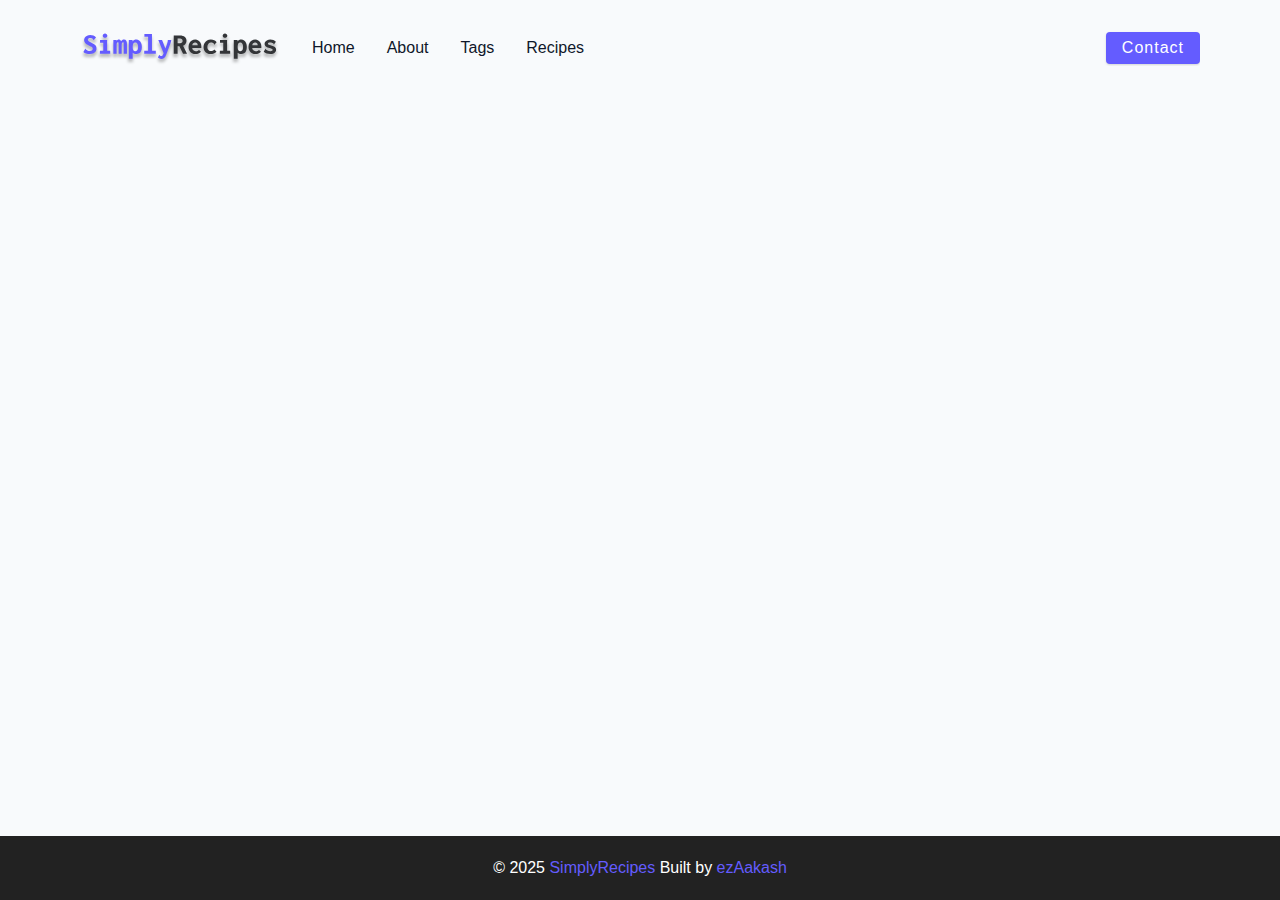
<file: starter/index.html>
<!DOCTYPE html>
<html lang="en">

<head>
  <meta charset="UTF-8" />
  <meta http-equiv="X-UA-Compatible" content="IE=edge" />
  <meta name="viewport" content="width=device-width, initial-scale=1.0" />
  <title>Simply Recipes || Starter</title>
  <!-- favicon -->
  <link rel="shortcut icon" href="./assets/favicon.ico" type="image/x-icon" />
  <!-- normalize -->
  <link rel="stylesheet" href="./css/normalize.css" />
  <!-- font-awesome -->
  <link rel="stylesheet" href="https://cdnjs.cloudflare.com/ajax/libs/font-awesome/5.14.0/css/all.min.css" />
  <!-- main css -->
  <link rel="stylesheet" href="./css/main.css" />
</head>

<body>
  <!-- nav -->
  <nav class="navbar">
    <!-- header -->
    <div class="nav-center">
      <div class="nav-header">
        <a href="index.html" class="nav-logo">
          <img src="./assets/logo.svg" alt="simple recipes">
        </a>
        <button type="button" class="btn nav-btn">
          <i class="fas fa-align-justify"></i>
        </button>
      </div>
      <!-- links -->
      <div class="nav-links">
        <a href="#" class="nav-link">home</a>
        <a href="./about.html" class="nav-link">about</a>
        <a href="./tags.html" class="nav-link">tags</a>
        <a href="./recipes.html" class="nav-link">recipes</a>
        <div class="nav-link contact-link">
          <a href="contact.html" class="btn">Contact</a>
        </div>
      </div>
    </div>
  </nav>
  <!-- end of nav -->
  <!-- main -->
   <main class="page">

   </main>
  <!-- end of main -->

  <!-- footer -->
  <footer class="foot">
    <p>&copy; <span id="date">2025</span>
      <span class="footer-logo">SimplyRecipes</span>
      Built by
      <a href="https://kaido.to" class="coder">ezAakash</span>
    </p>
  </footer>
  <!-- end of footer -->
  <script src="./js/app.js"></script>

</body>

</html>
</file>
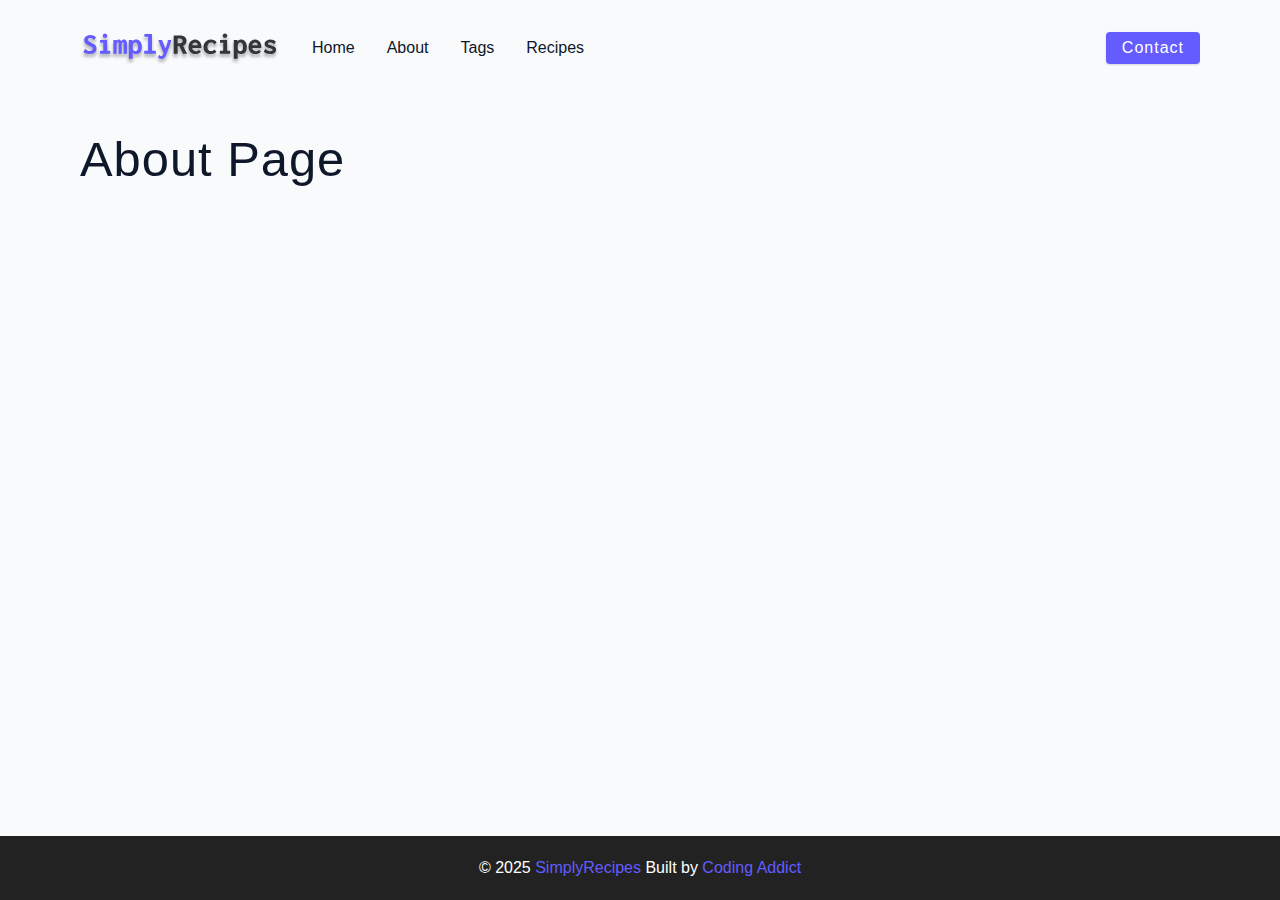
<file: starter/about.html>
<!DOCTYPE html>
<html lang="en">

<head>
  <meta charset="UTF-8" />
  <meta http-equiv="X-UA-Compatible" content="IE=edge" />
  <meta name="viewport" content="width=device-width, initial-scale=1.0" />
  <title>about</title>
  <!-- favicon -->
  <link rel="shortcut icon" href="./assets/favicon.ico" type="image/x-icon" />
  <!-- normalize -->
  <link rel="stylesheet" href="./css/normalize.css" />
  <!-- font-awesome -->
  <link rel="stylesheet" href="https://cdnjs.cloudflare.com/ajax/libs/font-awesome/5.14.0/css/all.min.css" />
  <!-- main css -->
  <link rel="stylesheet" href="./css/main.css" />
</head>

<body>
  <!-- nav -->
  <nav class="navbar">
    <!-- header -->
    <div class="nav-center">
      <div class="nav-header">
        <a href="index.html" class="nav-logo">
          <img src="./assets/logo.svg" alt="simple recipes">
        </a>
        <button type="button" class="btn nav-btn">
          <i class="fas fa-align-justify"></i>
        </button>
      </div>
      <!-- links -->
      <div class="nav-links">
        <a href="#" class="nav-link">home</a>
        <a href="./about.html" class="nav-link">about</a>
        <a href="./tags.html" class="nav-link">tags</a>
        <a href="./recipes.html" class="nav-link">recipes</a>
        <div class="nav-link contact-link">
          <a href="contact.html" class="btn">Contact</a>
        </div>
      </div>
    </div>
  </nav>
  <!-- end of nav -->
  <!-- main -->
  <main class="page">
    <h1>
      About page
    </h1>
  </main>


  <!-- end of main -->

  <!-- footer -->
  <footer class="foot">
    <p>&copy; <span id="date">2025</span>
      <span class="footer-logo">SimplyRecipes</span>
      Built by
      <a href="https://kaido.to" class="coder">Coding Addict</span>
    </p>
  </footer>
  <!-- end of footer -->
  <script src="./js/app.js"></script>

</body>

</html>
</file>
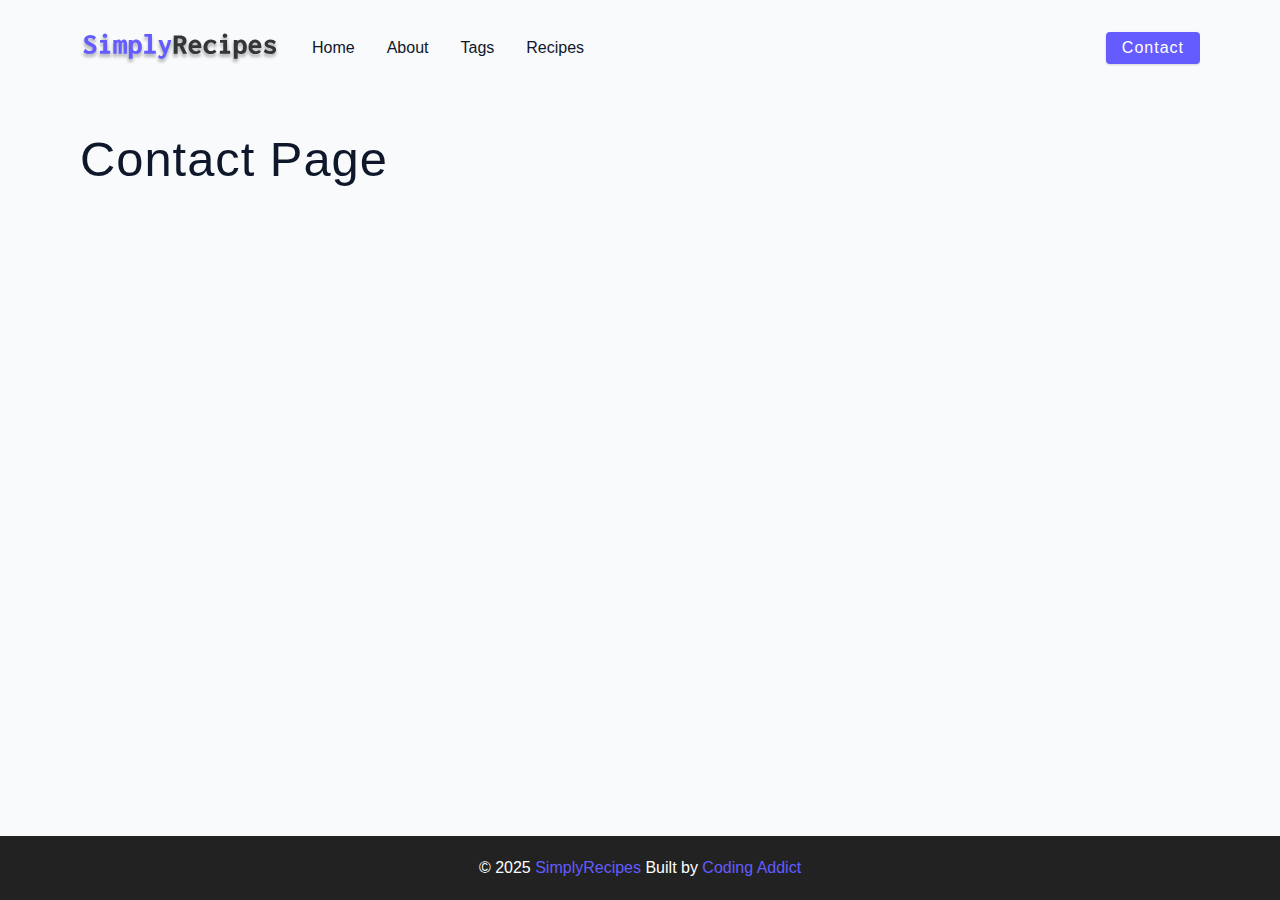
<file: starter/contact.html>
<!DOCTYPE html>
<html lang="en">

<head>
  <meta charset="UTF-8" />
  <meta http-equiv="X-UA-Compatible" content="IE=edge" />
  <meta name="viewport" content="width=device-width, initial-scale=1.0" />
  <title>contact</title>
  <!-- favicon -->
  <link rel="shortcut icon" href="./assets/favicon.ico" type="image/x-icon" />
  <!-- normalize -->
  <link rel="stylesheet" href="./css/normalize.css" />
  <!-- font-awesome -->
  <link rel="stylesheet" href="https://cdnjs.cloudflare.com/ajax/libs/font-awesome/5.14.0/css/all.min.css" />
  <!-- main css -->
  <link rel="stylesheet" href="./css/main.css" />
</head>

<body>
  <!-- nav -->
  <nav class="navbar">
    <!-- header -->
    <div class="nav-center">
      <div class="nav-header">
        <a href="index.html" class="nav-logo">
          <img src="./assets/logo.svg" alt="simple recipes">
        </a>
        <button type="button" class="btn nav-btn">
          <i class="fas fa-align-justify"></i>
        </button>
      </div>
      <!-- links -->
      <div class="nav-links">
        <a href="" class="nav-link">home</a>
        <a href="" class="nav-link">about</a>
        <a href="" class="nav-link">tags</a>
        <a href="" class="nav-link">recipes</a>
        <div class="nav-link contact-link">
          <a href="contact.html" class="btn">Contact</a>
        </div>
      </div>
    </div>
  </nav>
  <!-- end of nav -->
  <!-- main -->
  <main class="page">
    <h1>
      contact page
    </h1>
  </main>
  <!-- end of main -->

  <!-- footer -->
  <footer class="foot">
    <p>&copy; <span id="date">2025</span>
      <span class="footer-logo">SimplyRecipes</span>
      Built by
      <a href="https://kaido.to" class="coder">Coding Addict</span>
    </p>
  </footer>
  <!-- end of footer -->
  <script src="./js/app.js"></script>

</body>

</html>
</file>
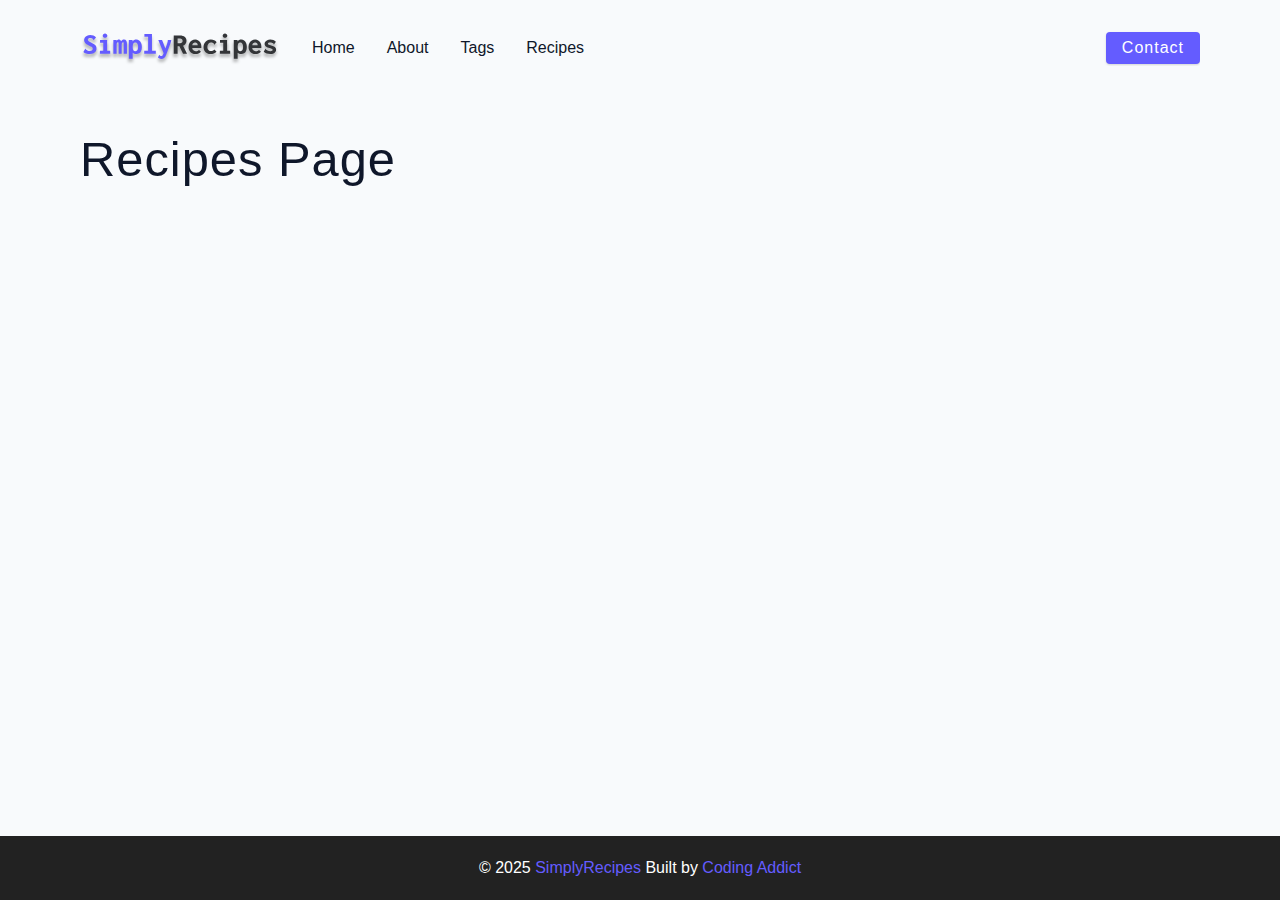
<file: starter/recipes.html>
<!DOCTYPE html>
<html lang="en">

<head>
  <meta charset="UTF-8" />
  <meta http-equiv="X-UA-Compatible" content="IE=edge" />
  <meta name="viewport" content="width=device-width, initial-scale=1.0" />
  <title>recipes</title>
  <!-- favicon -->
  <link rel="shortcut icon" href="./assets/favicon.ico" type="image/x-icon" />
  <!-- normalize -->
  <link rel="stylesheet" href="./css/normalize.css" />
  <!-- font-awesome -->
  <link rel="stylesheet" href="https://cdnjs.cloudflare.com/ajax/libs/font-awesome/5.14.0/css/all.min.css" />
  <!-- main css -->
  <link rel="stylesheet" href="./css/main.css" />
</head>

<body>
  <!-- nav -->
  <nav class="navbar">
    <!-- header -->
    <div class="nav-center">
      <div class="nav-header">
        <a href="index.html" class="nav-logo">
          <img src="./assets/logo.svg" alt="simple recipes">
        </a>
        <button type="button" class="btn nav-btn">
          <i class="fas fa-align-justify"></i>
        </button>
      </div>
      <!-- links -->
      <div class="nav-links">
        <a href="#" class="nav-link">home</a>
        <a href="./about.html" class="nav-link">about</a>
        <a href="./tags.html" class="nav-link">tags</a>
        <a href="./recipes.html" class="nav-link">recipes</a>
        <div class="nav-link contact-link">
          <a href="contact.html" class="btn">Contact</a>
        </div>
      </div>
    </div>
  </nav>
  <!-- end of nav -->
  <!-- main -->
  <main class="page">
    <h1>
      recipes page
    </h1>
  </main>
  <!-- end of main -->

  <!-- footer -->
  <footer class="foot">
    <p>&copy; <span id="date">2025</span>
      <span class="footer-logo">SimplyRecipes</span>
      Built by
      <a href="https://kaido.to" class="coder">Coding Addict</span>
    </p>
  </footer>
  <!-- end of footer -->
  <script src="./js/app.js"></script>

</body>

</html>
</file>
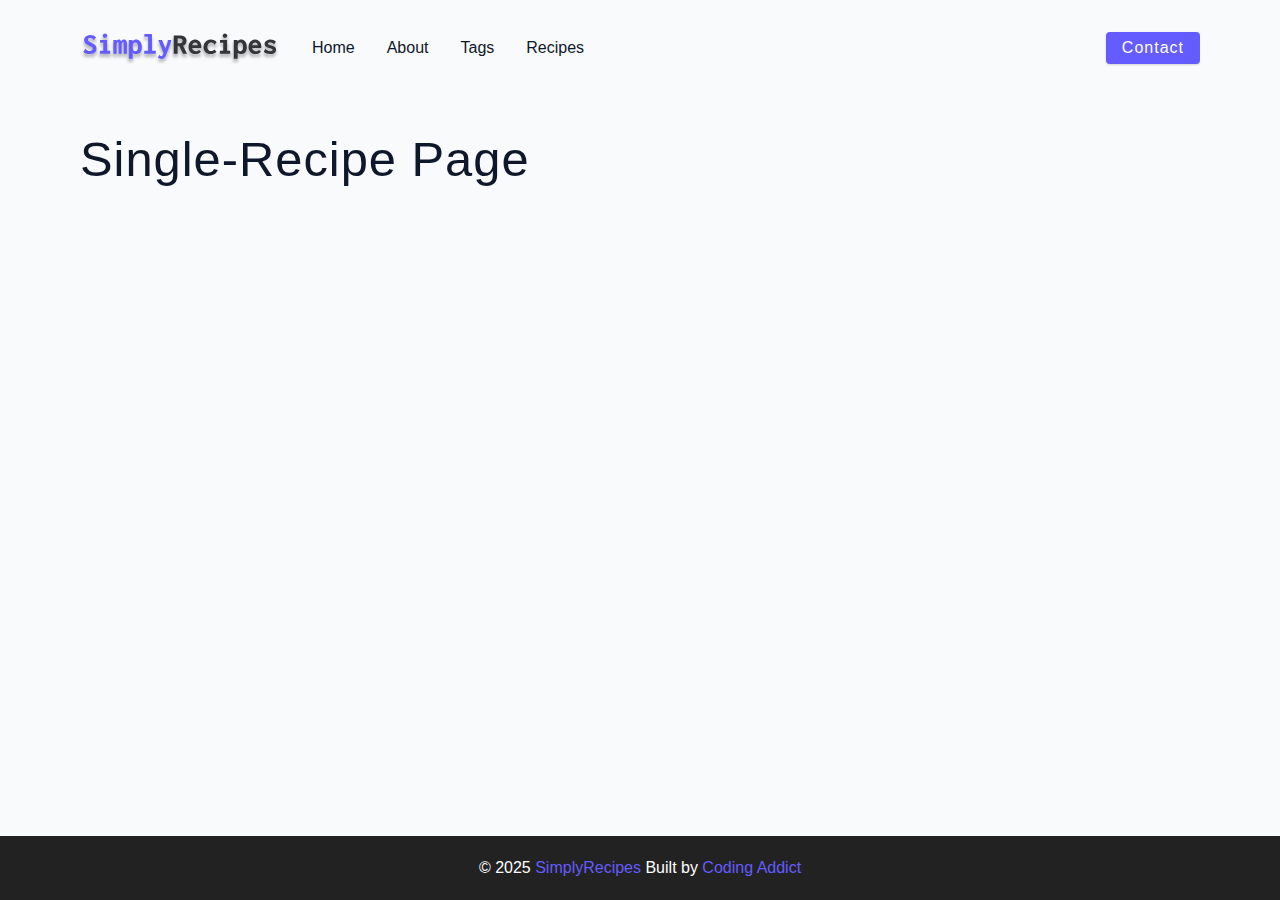
<file: starter/single-recipe.html>
<!DOCTYPE html>
<html lang="en">

<head>
  <meta charset="UTF-8" />
  <meta http-equiv="X-UA-Compatible" content="IE=edge" />
  <meta name="viewport" content="width=device-width, initial-scale=1.0" />
  <title>Simply Recipes || Starter</title>
  <!-- favicon -->
  <link rel="shortcut icon" href="./assets/favicon.ico" type="image/x-icon" />
  <!-- normalize -->
  <link rel="stylesheet" href="./css/normalize.css" />
  <!-- font-awesome -->
  <link rel="stylesheet" href="https://cdnjs.cloudflare.com/ajax/libs/font-awesome/5.14.0/css/all.min.css" />
  <!-- main css -->
  <link rel="stylesheet" href="./css/main.css" />
</head>

<body>
  <!-- nav -->
  <nav class="navbar">
    <!-- header -->
    <div class="nav-center">
      <div class="nav-header">
        <a href="index.html" class="nav-logo">
          <img src="./assets/logo.svg" alt="simple recipes">
        </a>
        <button type="button" class="btn nav-btn">
          <i class="fas fa-align-justify"></i>
        </button>
      </div>
      <!-- links -->
      <div class="nav-links">
        <a href="#" class="nav-link">home</a>
        <a href="./about.html" class="nav-link">about</a>
        <a href="./tags.html" class="nav-link">tags</a>
        <a href="./recipes.html" class="nav-link">recipes</a>
        <div class="nav-link contact-link">
          <a href="contact.html" class="btn">Contact</a>
        </div>
      </div>
    </div>
    </nav>
    <!-- end of nav -->
     <!-- main -->
      <main class="page">
    <h1>
    single-recipe page
   </h1>
   </main>
      <!-- end of main -->
    
    <!-- footer -->
     <footer class="foot">
      <p>&copy; <span id="date">2025</span>
        <span class="footer-logo">SimplyRecipes</span>
        Built by
        <a href="https://kaido.to" class="coder">Coding Addict</span>
      </p>
     </footer>
     <!-- end of footer -->
  <script src="./js/app.js"></script>

</body>

</html>
</file>
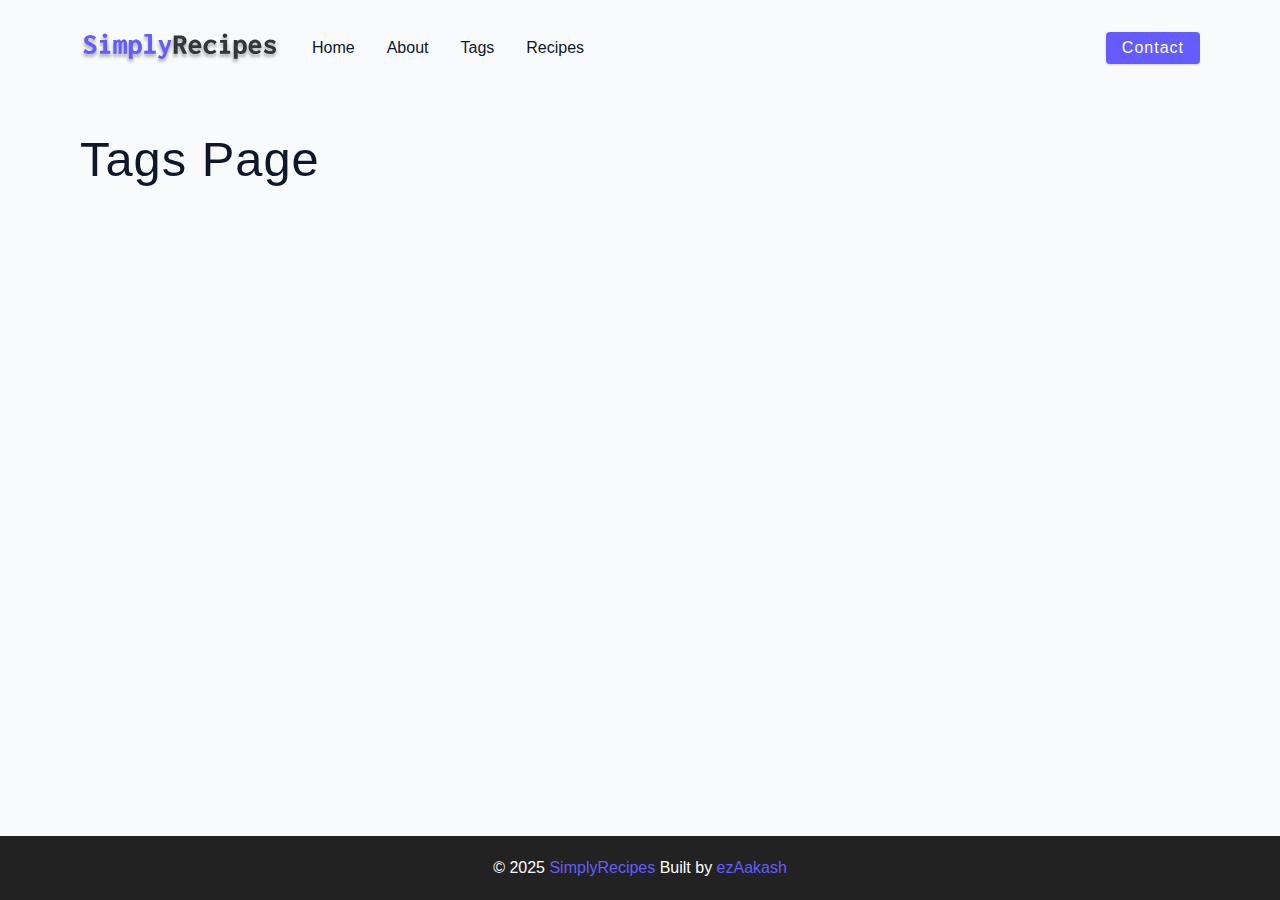
<file: starter/tags.html>
<!DOCTYPE html>
<html lang="en">

<head>
  <meta charset="UTF-8" />
  <meta http-equiv="X-UA-Compatible" content="IE=edge" />
  <meta name="viewport" content="width=device-width, initial-scale=1.0" />
  <title>tag</title>
  <!-- favicon -->
  <link rel="shortcut icon" href="./assets/favicon.ico" type="image/x-icon" />
  <!-- normalize -->
  <link rel="stylesheet" href="./css/normalize.css" />
  <!-- font-awesome -->
  <link rel="stylesheet" href="https://cdnjs.cloudflare.com/ajax/libs/font-awesome/5.14.0/css/all.min.css" />
  <!-- main css -->
  <link rel="stylesheet" href="./css/main.css" />
</head>

<body>
  <!-- nav -->
  <nav class="navbar">
    <!-- header -->
    <div class="nav-center">
      <div class="nav-header">
        <a href="index.html" class="nav-logo">
          <img src="./assets/logo.svg" alt="simple recipes">
        </a>
        <button type="button" class="btn nav-btn">
          <i class="fas fa-align-justify"></i>
        </button>
      </div>
      <!-- links -->
      <div class="nav-links">
        <a href="index.html" class="nav-link">home</a>
        <a href="./about.html" class="nav-link">about</a>
        <a href="./tags.html" class="nav-link">tags</a>
        <a href="./recipes.html" class="nav-link">recipes</a>
        <div class="nav-link contact-link">
          <a href="contact.html" class="btn">Contact</a>
        </div>
      </div>
    </div>
  </nav>
  <!-- end of nav -->
  <!-- main -->
  <main class="page">
    <h1>
      tags page
    </h1>
  </main>
  <!-- end of main -->

  <!-- footer -->
  <footer class="foot">
    <p>&copy; <span id="date">2025</span>
      <span class="footer-logo">SimplyRecipes</span>
      Built by
      <a href="https://kaido.to" class="coder">ezAakash</span>
    </p>
  </footer>
  <!-- end of footer -->
  <script src="./js/app.js"></script>

</body>

</html>
</file>
<file: starter/css/main.css>
*,
::after,
::before {
  box-sizing: border-box;
}
/* fonts */

@import url('https://fonts.googleapis.com/css2?family=Roboto:wght@400;500;600&family=Montserrat&display=swap');
html {
  font-size: 100%;
} /*16px*/

:root {
  /* colors */
  --primary-100: #e2e0ff;
  --primary-200: #c1beff;
  --primary-300: #a29dff;
  --primary-400: #837dff;
  --primary-500: #645cff;
  --primary-600: #504acc;
  --primary-700: #3c3799;
  --primary-800: #282566;
  --primary-900: #141233;

  /* grey */
  --grey-50: #f8fafc;
  --grey-100: #f1f5f9;
  --grey-200: #e2e8f0;
  --grey-300: #cbd5e1;
  --grey-400: #94a3b8;
  --grey-500: #64748b;
  --grey-600: #475569;
  --grey-700: #334155;
  --grey-800: #1e293b;
  --grey-900: #0f172a;
  /* rest of the colors */
  --black: #222;
  --white: #fff;
  --red-light: #f8d7da;
  --red-dark: #842029;
  --green-light: #d1e7dd;
  --green-dark: #0f5132;

  /* fonts  */
  --headingFont: 'Roboto', sans-serif;
  --bodyFont: 'Nunito', sans-serif;
  --smallText: 0.7em;
  /* rest of the vars */
  --backgroundColor: var(--grey-50);
  --textColor: var(--grey-900);
  --borderRadius: 0.25rem;
  --letterSpacing: 1px;
  --transition: 0.3s ease-in-out all;
  --max-width: 1120px;
  --fixed-width: 600px;

  /* box shadow*/
  --shadow-1: 0 1px 3px 0 rgba(0, 0, 0, 0.1), 0 1px 2px 0 rgba(0, 0, 0, 0.06);
  --shadow-2: 0 4px 6px -1px rgba(0, 0, 0, 0.1),
    0 2px 4px -1px rgba(0, 0, 0, 0.06);
  --shadow-3: 0 10px 15px -3px rgba(0, 0, 0, 0.1),
    0 4px 6px -2px rgba(0, 0, 0, 0.05);
  --shadow-4: 0 20px 25px -5px rgba(0, 0, 0, 0.1),
    0 10px 10px -5px rgba(0, 0, 0, 0.04);
}

body {
  background: var(--backgroundColor);
  font-family: var(--bodyFont);
  font-weight: 400;
  line-height: 1.75;
  color: var(--textColor);
}

p {
  margin-top: 0;
  margin-bottom: 1.5rem;
  max-width: 40em;
}

h1,
h2,
h3,
h4,
h5 {
  margin: 0;
  margin-bottom: 1.38rem;
  font-family: var(--headingFont);
  font-weight: 400;
  line-height: 1.3;
  text-transform: capitalize;
  letter-spacing: var(--letterSpacing);
}

h1 {
  margin-top: 0;
  font-size: 3.052rem;
}

h2 {
  font-size: 2.441rem;
}

h3 {
  font-size: 1.953rem;
}

h4 {
  font-size: 1.563rem;
}

h5 {
  font-size: 1.25rem;
}

small,
.text-small {
  font-size: var(--smallText);
}

a {
  text-decoration: none;
}
ul {
  list-style-type: none;
  padding: 0;
}

.img {
  width: 100%;
  display: block;
  object-fit: cover;
}
/* buttons */

.btn {
  cursor: pointer;
  color: var(--white);
  background: var(--primary-500);
  border: transparent;
  border-radius: var(--borderRadius);
  letter-spacing: var(--letterSpacing);
  padding: 0.375rem 0.75rem;
  box-shadow: var(--shadow-1);
  transition: var(--transtion);
  text-transform: capitalize;
  display: inline-block;
}
.btn:hover {
  background: var(--primary-700);
  box-shadow: var(--shadow-3);
}
.btn-hipster {
  color: var(--primary-500);
  background: var(--primary-200);
}
.btn-hipster:hover {
  color: var(--primary-200);
  background: var(--primary-700);
}
.btn-block {
  width: 100%;
}

/* alerts */
.alert {
  padding: 0.375rem 0.75rem;
  margin-bottom: 1rem;
  border-color: transparent;
  border-radius: var(--borderRadius);
}

.alert-danger {
  color: var(--red-dark);
  background: var(--red-light);
}
.alert-success {
  color: var(--green-dark);
  background: var(--green-light);
}
/* form */

.form {
  width: 90vw;
  max-width: var(--fixed-width);
  background: var(--white);
  border-radius: var(--borderRadius);
  box-shadow: var(--shadow-2);
  padding: 2rem 2.5rem;
  margin: 3rem auto;
}
.form-label {
  display: block;
  font-size: var(--smallText);
  margin-bottom: 0.5rem;
  text-transform: capitalize;
  letter-spacing: var(--letterSpacing);
}
.form-input,
.form-textarea {
  width: 100%;
  padding: 0.375rem 0.75rem;
  border-radius: var(--borderRadius);
  background: var(--backgroundColor);
  border: 1px solid var(--grey-200);
}

.form-row {
  margin-bottom: 1rem;
}

.form-textarea {
  height: 7rem;
}
::placeholder {
  font-family: inherit;
  color: var(--grey-400);
}
.form-alert {
  color: var(--red-dark);
  letter-spacing: var(--letterSpacing);
  text-transform: capitalize;
}
/* alert */

@keyframes spinner {
  to {
    transform: rotate(360deg);
  }
}

.loading {
  width: 6rem;
  height: 6rem;
  border: 5px solid var(--grey-400);
  border-radius: 50%;
  border-top-color: var(--primary-500);
  animation: spinner 0.6s linear infinite;
}
.loading {
  margin: 0 auto;
}
/* title */

.title {
  text-align: center;
}

.title-underline {
  background: var(--primary-500);
  width: 7rem;
  height: 0.25rem;
  margin: 0 auto;
  margin-top: -1rem;
}

/*
=============== 
Navbar
===============
*/



.navbar{
  
  display: flex;
  justify-content: center;
  align-items: center;
  
}

.nav-center{
  width: 90vw;
  max-width: var(--max-width);  
}

.nav-header{
  height: 6rem;
  display: flex;
  justify-content: space-between;
  align-items: center;
}


.nav-header img{
  width: 200px;
}

.nav-logo{
  display: flex;
  align-items: center;
}

.nav-btn {
  padding: 0.10rem 0.80rem;
}

.nav-btn i{
  font-size: 1.25rem;
}

.nav-links{
  display: flex;
  flex-direction: column;
  /*todo*/
  height: 0;
  overflow: hidden;
  transition: var(--transition);
}

.show-links{
  height: 310px;
}

.nav-link {
  display: block;
  text-align: center;
  text-transform: capitalize;
  color: var(--grey-900)
  var(--letterSpacing);
  padding: 1rem 0;
  border-top: 1px solid var(--grey-500);
  transition: var(--transition);

}


.nav-link:hover{
  color: var(--grey-500);
}

.contact-link a {
  padding: 0.15rem 1rem;
}

@media screen and (min-width: 768px) {
  .nav-btn {
    display: none;
  }
  .nav-header{
    height: auto;
  }
  .navbar{
    height: 6rem;
  }

  .nav-center{
    display: flex;
    flex-direction: row;
    
    
  }

  .nav-header{
    height: auto;
    margin-right: 2rem;
    
  }

  .nav-links{
    height: auto;
    display: flex;
    flex-direction: row;
    align-items: center;
    
    width: 100%;
  }
  
  .nav-link{
    padding: 0;
    border-top: none;
    margin-right: 2rem;
    font-size: 1rem;
  }

  .contact-link{
    margin-left: auto;
    margin-right:0;
  }
  
}


/*
=============== 
main
===============
*/

.page{
  width: 90vw;
  max-width: var(--max-width);
  margin: 0 auto;
}

.page {
  padding-top: 2rem;
  min-height: calc(100vh - (6rem + 4rem));
}

/*
=============== 
footer
===============
*/

.foot{
    display: flex;
    height: 4rem;
    justify-content: center;
    align-items: center;
    background-color: var(--black);
    color: white;    
}

.foot p{
  margin-bottom: 0;
}

.footer-logo{
  color:#645cff
}

.coder{
  color:#645cff
}
</file>
